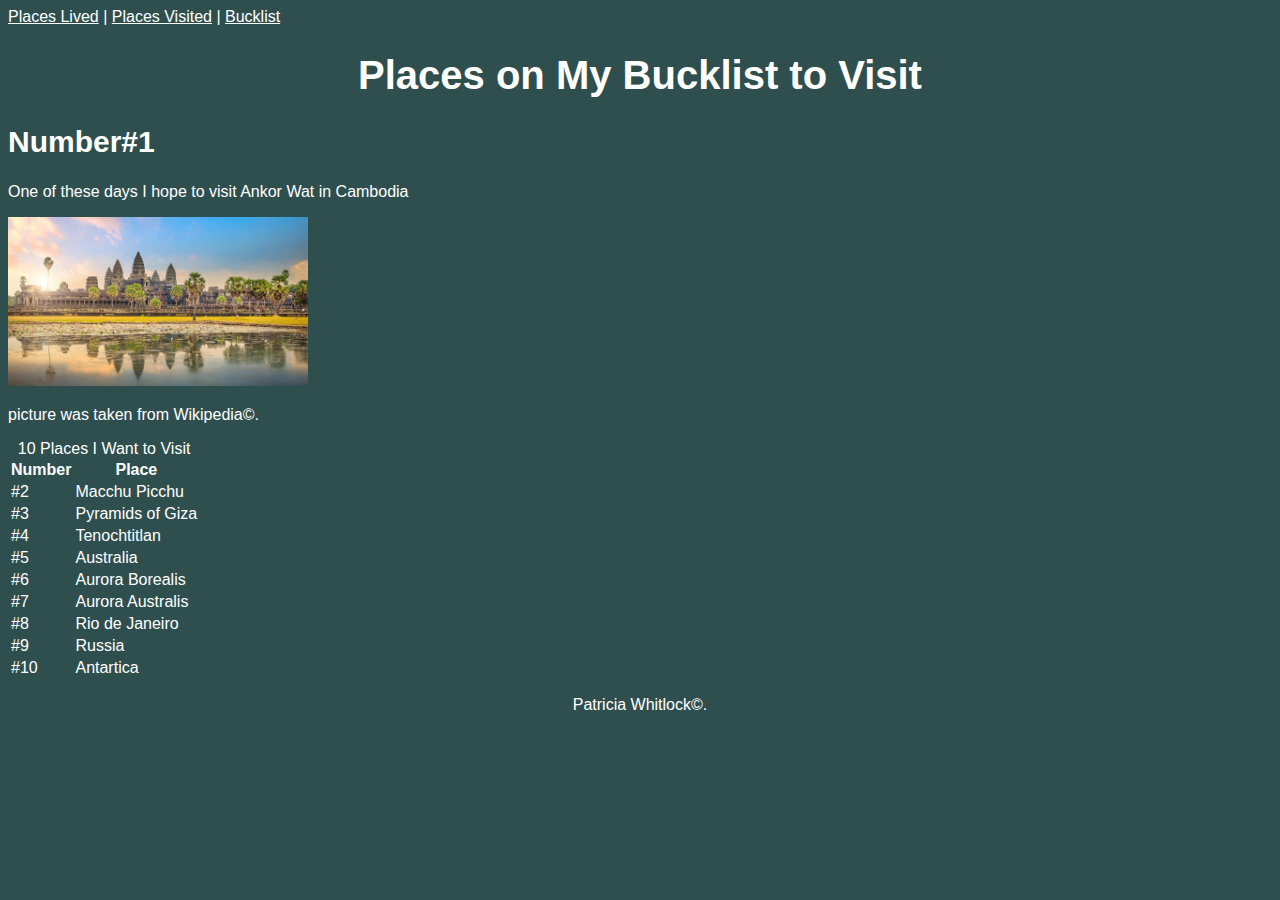
<file: Bucklist.html>
<!DOCTYPE html>
<html>
  <head>
	<title>Bucklist</title>
	<link rel="stylesheet" type="text/css" href="main.css">
  </head>
  <body>
  <header>
     <title>Places on My Bucklist to Visit</title>
  </header>
  <section>
    <nav class="navigation" id="links">
      <a href="index.html">Places Lived</a> |
      <a href="Visited.html">Places Visited</a> |
      <a href="Bucklist.html">Bucklist</a>
    </nav>
  </section>
  <article>
	<h1>Places on My Bucklist to Visit</h1>
	<h2>Number#1</h2>
	<p>One of these days I hope to visit Ankor Wat in Cambodia</p>
	<img src="Ankor_Wat_temple.jpg" alt="Ankor Wat" style="width:300px">
	<p>picture was taken from Wikipedia&copy;.</p>
	<table>
	  <caption>10 Places I Want to Visit</caption>
	  <tr>
		<th>Number</th>
		<th>Place</th>
	  </tr>
	  <tr>
		<td>#2</td>
		<td>Macchu Picchu</td>
	  </tr>
	  <tr>
		<td>#3</td>
		<td>Pyramids of Giza</td>
	  </tr>
	  <tr>
		<td>#4</td>
		<td>Tenochtitlan</td>
	  </tr>
	  <tr>
		<td>#5</td>
		<td>Australia</td>
	  </tr>
	  	  <tr>
		<td>#6</td>
		<td>Aurora Borealis </td>
	  </tr>
	  <tr>
		<td>#7</td>
		<td>Aurora Australis</td>
	  </tr>
	  <tr>
		<td>#8</td>
		<td>Rio de Janeiro</td>
	  </tr>
	  <tr>
		<td>#9</td>
		<td>Russia</td>
	  </tr>
	  	  <tr>
		<td>#10</td>
		<td>Antartica</td>
	  </tr>
	</table>
  </article>
  <footer>
	<p>Patricia Whitlock&copy;.</p>
  </footer>
  </body>
</html>
</file>
<file: main.css>
html{
  font-family: sans-serif;
}
h1 {
  font-size: 40px; 
  text-align: center; 
}
h2 {
   font-size: 30px;  
}
h3 {
   font-size: 20px;
}
body 
{
    background-color: darkslategrey;
    color: white;
}
a:link{
  color:white;
}
a:visited{
  color:purple;
}
a:hover{
  color: blue;
}
.navigation id="links"
{
  text-align: center;
}
footer
{ 
	text-align: center; 
}
</file>
